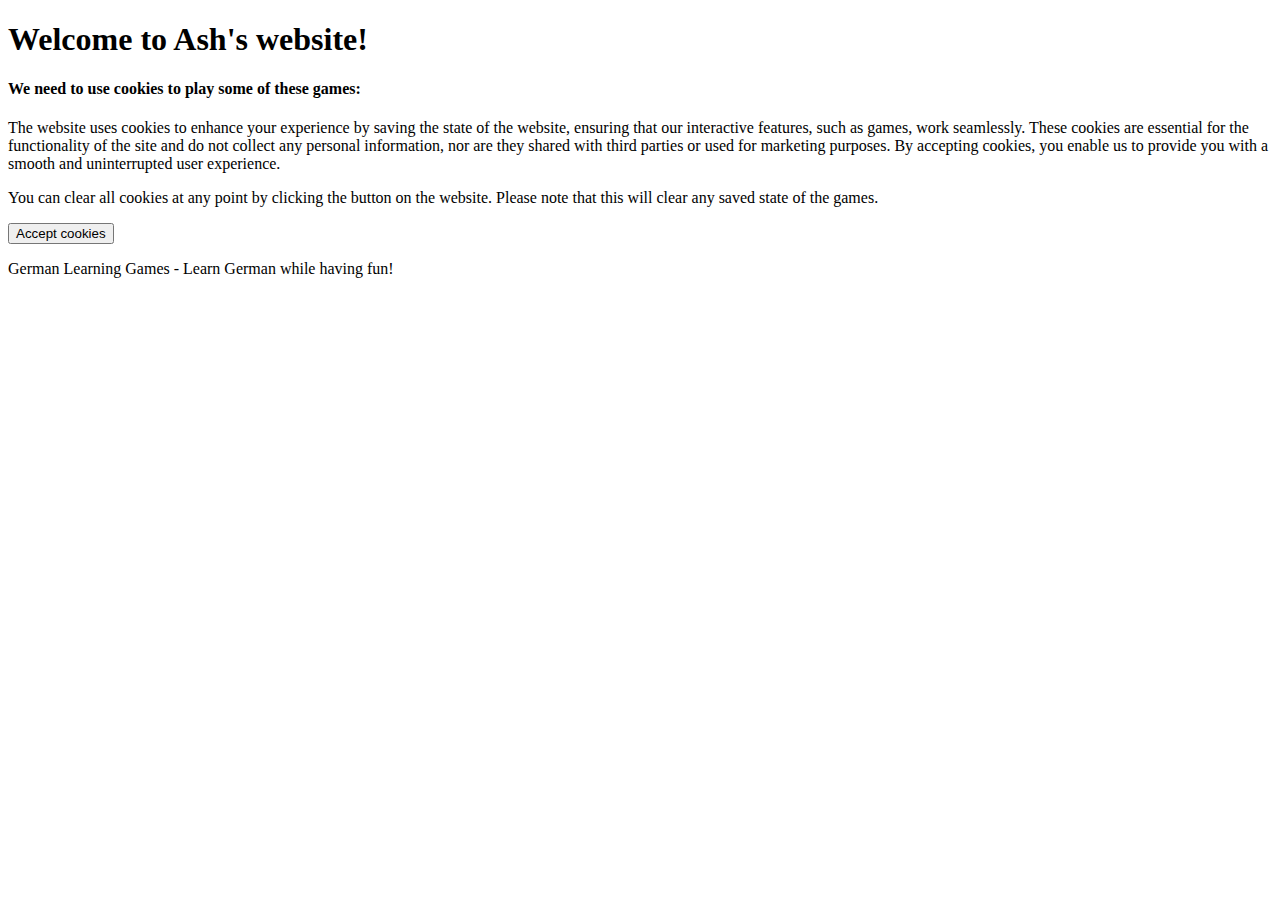
<file: src/templates/cookies.html>
<!DOCTYPE html>
<html>
<head>
    <title>Cookie Consent</title>
    <style>
        {% include 'style.css' %}
    </style>
</head>
<body>
    <h1>Welcome to Ash's website!</h1>
        
    <h4>We need to use cookies to play some of these games:</h4>
    <p>The website uses cookies to enhance your experience by saving the state
        of the website, ensuring that our interactive features, such as games,
        work seamlessly. These cookies are essential for the functionality of
        the site and do not collect any personal information, nor are they
        shared with third parties or used for marketing purposes. By accepting
        cookies, you enable us to provide you with a smooth and uninterrupted
        user experience.</p>
    
    <p>You can clear all cookies at any point by clicking the button on the
        website. Please note that this will clear any saved state of the games.</p>

    <div class="row">
        <form action="cookies.html" method="post">
            <button type="submit" name="allow">Accept cookies</button>
        </form>
    </div>

   
    <footer>
        <p>German Learning Games - Learn German while having fun!</p>
    </footer>
  </body>
</html>
</file>
